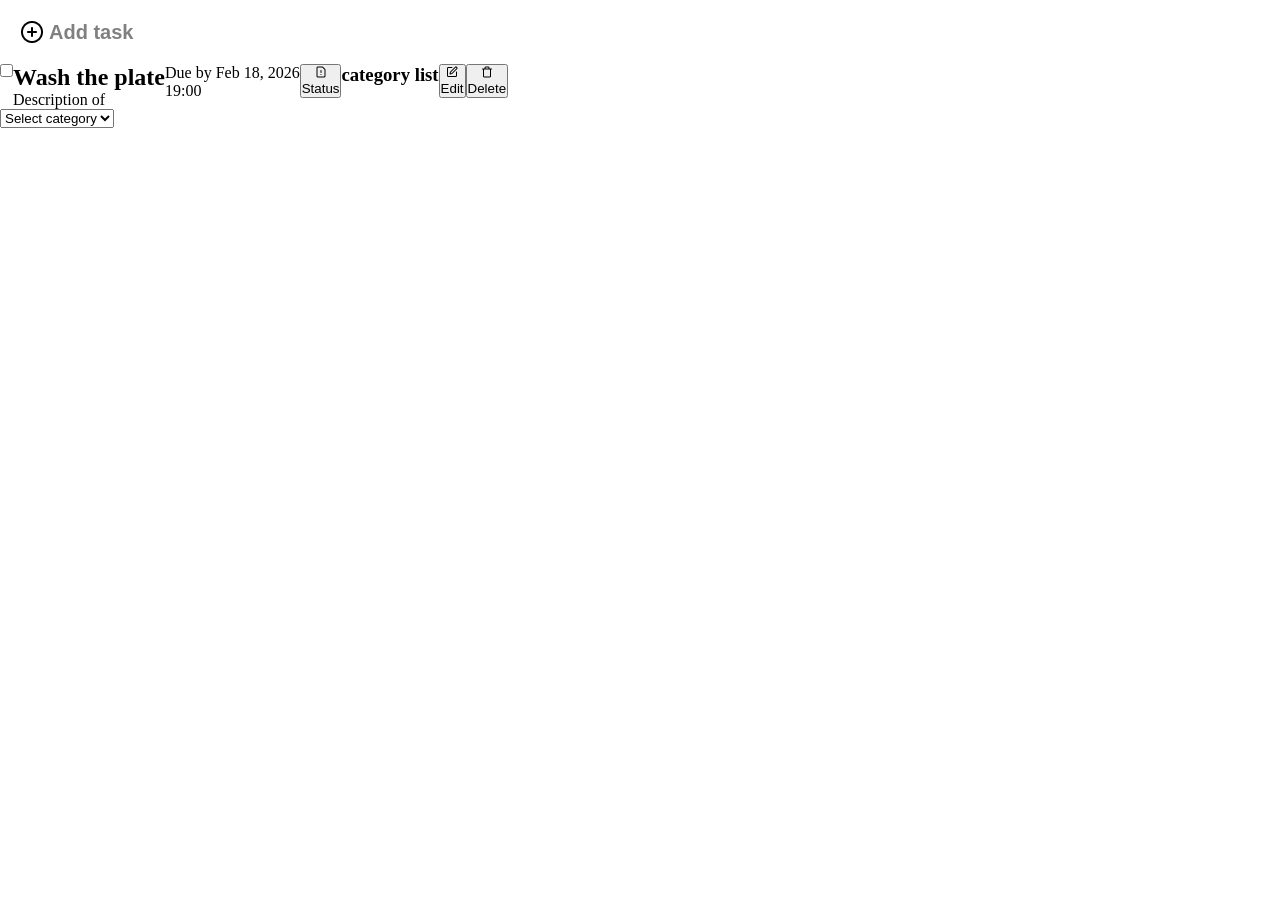
<file: index.html>
<!DOCTYPE html>
<html lang="en">
<head>
    <meta charset="UTF-8">
    <meta name="viewport" content="width=device-width, initial-scale=1.0">
    <title>todo-app</title>
    <link rel="stylesheet" href="styles.css">
</head>
<body>
    <main >
        <div>
            <button id="addTaskBtn" class="addIconBtn">
                <img src="./icons/circle-plus.png" alt="Add icon" class="addIcon">
                Add task
            </button>
        </div>


        <!-- The modal -->
        <article data-testid="test-todo-card" id="todoModal" class="todoModal">
            <div class="modal-content">
                <span class="close">&times;</span>
                
                <div class="content">
                    <div class="">
                        <div class="task">
                            <input type="text" placeholder="Title:" class="input">
                        </div>
                        <div class="task">
                            <input type="text" placeholder="Description..." class="input">
                        </div>
                    </div>

                    <div class="ctrlbtns">
                        <div class="" data-testid="test-todo-priority">
                            <!-- <img src="./icons/file-exclamation-point.png" alt="priority" class="icon"> -->
                            <select name="priority" data-testid="test-todo-priority">
                                <option value="">Select Priority</option>
                                <option value="high"> High</option>
                                <option value="medium">Medium</option>
                                <option value="low">Low</option>
                            </select>
                        </div>
                        <button class="ctrlbtns" data-testid="test-todo-due-date">
                            <img src="./icons/calendar-days.png" alt="due data" class="icon">
                            <p data-testid="test-todo-due-date">Date</p>
                        </button>
                        <button class="ctrlbtns">
                            <img src="./icons/clock.png" alt="time icon" class="icon">
                            <p class="" data-testid="test-todo-time-remaining">Duration</p>
                        </button>
                    </div>
    
                </div>
            </div>

            <div class=""></div>
        </article>

        <!-- Created tasks-->
        <article>
            <div class="art" role="list">
                <input type="checkbox" data-testid="test-todo-complete-toggle">
                <div class="">
                    <h2 data-testid="test-todo-title">Wash the plate</h2>
                    <p data-testid="test-todo-description">Description of </p>
                </div>
                <div>
                    <p data-testid="test-todo-due-date">Due by Feb 18, 2026</p>
                    <time datetime="2017-04-29T19:00" data-testid="test-todo-time-remaining">19:00 </p>
                </div>
                <button data-testid="test-todo-status">
                    <img src="./icons/file-exclamation-point.png" alt="status" class="icon"/>
                    <p class="">Status</p>
                </button>
                <div>
                    <h3>category list</h3>
                </div>
                <button class="" data-testid="test-todo-edit-button">
                    <img src="./icons/square-pen.png" alt="Edit button" class="icon">
                    <p>Edit</p>
                </button>
                <button class="" data-testid="test-todo-edit-button">
                    <img src="./icons/trash.png" alt="Delete button" class="icon">
                    <p>Delete</p>
                </button>
            </div>
        </article>
        <article>
            <select name="category" id="" data-testid="test-todo-tags">
                <option value="">Select category</option>
                <option value="home">Home</option>
                <option value="work">Work</option>
                <option value="study">Study</option>
                <option value="finance">Finance</option>
                <option value="micelleneous">Micelleneous</option>
            </select>
            
        </article>

    </main>
    <script src="script.js" defer></script>
</body>
</html>
</file>
<file: styles.css>
* {
    margin: 0px;
    padding: 0px;
    box-sizing: border-box;
}

/* Modal background overlay */
.todoModal {
    display: none;
    position: fixed;
    z-index: 1;
    left: 0;
    top: 0;
    width: 100%;
    height: 100%;
    background-color: rgba(0,0,0,0.5);
}



/* Modal content box */
.modal-content {
    background-color: white;
    margin: 15% auto;
    padding: 20px;
    width: 80%;
    border-radius: 10px;
    max-width: 500px;
    position: relative;
}

/* Close button */
.close {
    color: #aaa;
    float: right;
    font-size: 30px;
    font-weight: bold;
    cursor: pointer;
}

.close:hover {
    color: black;
}

.input {
    border: none;
    color: green;
    /* background-color: green; */
}

.input:focus {
    border: None;
}
.content {
    display: flex;
    flex-direction: column;
    justify-content: space-between;
    width: 90%;
    height: 170px;
    
}
.addIconBtn {
    border: none;
    background-color: white;
    display: flex;
    justify-content: center;
    align-items: center;
    gap: 5px;
    font-size: 20px;
    font-weight: bold;
    color: grey;
    padding: 10px;
    margin: 10px;
    border-radius: 5px;
}

.addIconBtn:hover {
    background-color: gray;
    color: black;
}
.addIcon {
    width: 24px;
    height: 24px
}

.ctrlbtns {
    display: flex;
    gap: 10px;

}
.ctrlbtns p {
    font-size: 12px;
}

.time {
    display: flex;
    gap: 10px;
    padding: 2px 4px;
    border-radius: 5px;
    border: 1px; 
}
.icon {
    width: 12px;
    height: 12px;
}

.art {
    display: flex;
    align-items: start;
}
</file>
